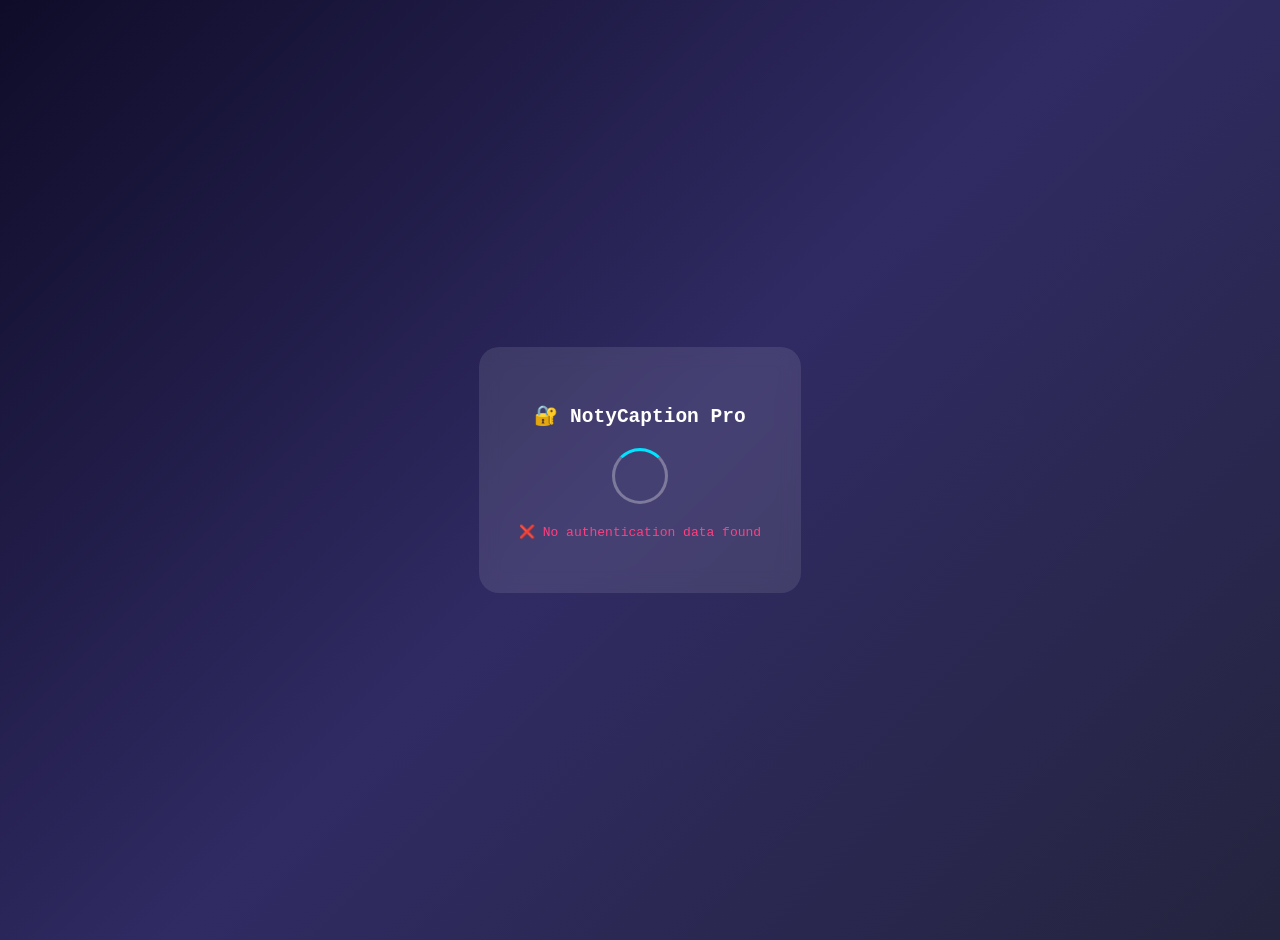
<file: callback.html>
<!DOCTYPE html>
<html lang="en">
<head>
    <link rel="canonical" href="https://notycaptiongen.free.nf/callback.html">
    <meta charset="UTF-8">
    <meta name="viewport" content="width=device-width, initial-scale=1.0">
    <title>Processing Login - NotyCaption</title>
    <style>
        body {
            font-family: monospace;
            background: linear-gradient(135deg, #0f0c29, #302b63, #24243e);
            min-height: 100vh;
            display: flex;
            justify-content: center;
            align-items: center;
            color: white;
            margin: 0;
            padding: 20px;
        }
        .container {
            text-align: center;
            background: rgba(255,255,255,0.1);
            backdrop-filter: blur(10px);
            padding: 40px;
            border-radius: 20px;
        }
        .spinner {
            width: 50px;
            height: 50px;
            border: 3px solid rgba(255,255,255,0.3);
            border-radius: 50%;
            border-top-color: #00e5ff;
            animation: spin 1s ease-in-out infinite;
            margin: 20px auto;
        }
        @keyframes spin {
            to { transform: rotate(360deg); }
        }
        .success { color: #00c853; }
        .error { color: #ff4081; }
    </style>
</head>
<body>
    <div class="container">
        <h2>🔐 NotyCaption Pro</h2>
        <div class="spinner"></div>
        <p id="message">Processing login...</p>
    </div>

    <script>
        async function processCallback() {
            const messageEl = document.getElementById('message');
            
            let hash = window.location.hash.substring(1);
            if (!hash && window.location.search) {
                hash = window.location.search.substring(1);
            }
            
            // Never write OAuth callback parameters or bearer tokens to console logs.
            
            if (!hash) {
                messageEl.innerHTML = '<span class="error">❌ No authentication data found</span>';
                setTimeout(() => {
                    window.location.href = '/';
                }, 2000);
                return;
            }
            
            const params = new URLSearchParams(hash);
            const access_token = params.get('access_token');
            const expires_in = params.get('expires_in');
            const error = params.get('error');
            
            if (error) {
                messageEl.innerHTML = `<span class="error">❌ Login Error: ${decodeURIComponent(error)}</span>`;
                setTimeout(() => {
                    window.location.href = '/';
                }, 3000);
                return;
            }
            
            if (access_token && expires_in) {
                messageEl.innerHTML = '✅ Authentication successful!<br>Saving your session...';
                
                // Save to localStorage
                localStorage.setItem('notycaption_access_token', access_token);
                localStorage.setItem('notycaption_token_expiry', (Date.now() + (parseInt(expires_in) * 1000)).toString());
                
                // Save to cookies
                document.cookie = `notycaption_access_token=${access_token};path=/;max-age=${parseInt(expires_in)}`;
                document.cookie = `notycaption_token_expiry=${Date.now() + (parseInt(expires_in) * 1000)};path=/;max-age=${parseInt(expires_in)}`;
                
                messageEl.innerHTML = '✅ Token saved!<br>Fetching your profile...';
                
                try {
                    const userResponse = await fetch('https://www.googleapis.com/oauth2/v2/userinfo', {
                        headers: { 'Authorization': `Bearer ${access_token}` }
                    });
                    
                    if (userResponse.ok) {
                        const userInfo = await userResponse.json();
                        localStorage.setItem('notycaption_user_info', JSON.stringify(userInfo));
                        document.cookie = `notycaption_user_info=${JSON.stringify(userInfo)};path=/;max-age=${parseInt(expires_in)}`;
                        
                        messageEl.innerHTML = `<span class="success">✅ Welcome, ${userInfo.name || 'User'}!</span><br>Email: ${userInfo.email}<br>Redirecting to app...`;
                        
                        setTimeout(() => {
                            window.location.href = '/';
                        }, 1500);
                    } else {
                        messageEl.innerHTML = '<span class="error">⚠️ Could not fetch profile</span>';
                        setTimeout(() => {
                            window.location.href = '/';
                        }, 1500);
                    }
                } catch (err) {
                    console.error('Error:', err);
                    messageEl.innerHTML = '<span class="error">⚠️ Profile fetch failed</span>';
                    setTimeout(() => {
                        window.location.href = '/';
                    }, 1500);
                }
            } else {
                messageEl.innerHTML = '<span class="error">❌ Invalid authentication response</span>';
                setTimeout(() => {
                    window.location.href = '/';
                }, 2000);
            }
        }
        
        processCallback();
    </script>
</body>
</html>
</file>
